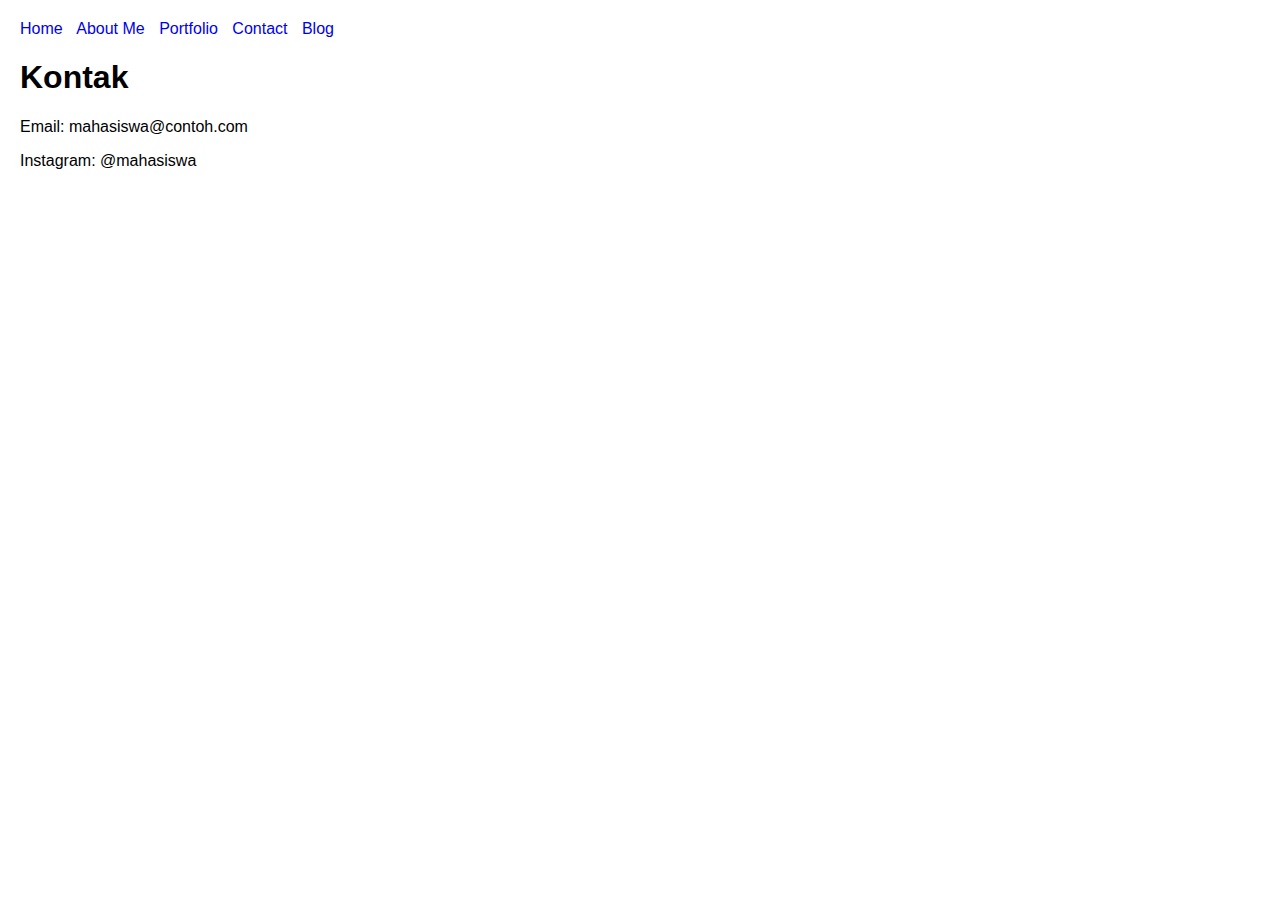
<file: contact.html>
<!DOCTYPE html>
<html lang="id">
<head>
  <meta charset="UTF-8">
  <title>Kontak</title>
  <link rel="stylesheet" href="css/style.css">
</head>
<body>
  <nav>
    <a href="index.html">Home</a>
    <a href="about.html">About Me</a>
    <a href="portfolio.html">Portfolio</a>
    <a href="contact.html">Contact</a>
    <a href="blog.html">Blog</a>
  </nav>
  <h1>Kontak</h1>
  <p>Email: mahasiswa@contoh.com</p>
  <p>Instagram: @mahasiswa</p>
</body>
</html>
</file>
<file: css/style.css>
body { font-family: Arial, sans-serif; margin: 20px; }
nav a { margin-right: 10px; text-decoration: none; }
.card { border: 1px solid #ccc; border-radius: 8px; padding: 10px; margin-bottom: 10px; }
input, textarea { display: block; margin-bottom: 10px; width: 300px; }
button { margin-right: 5px; }
</file>
